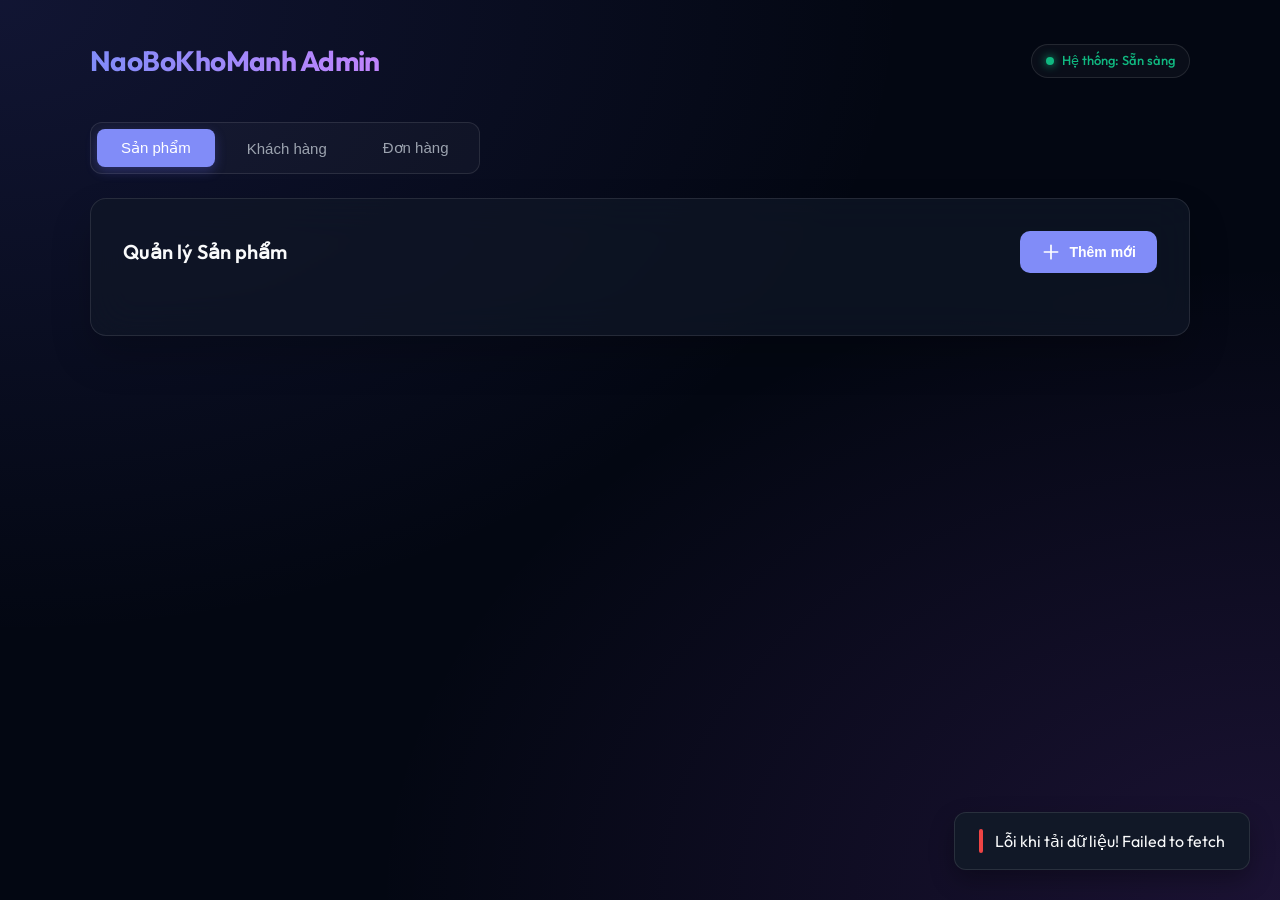
<file: admin/index.html>
<!DOCTYPE html>
<html lang="vi">
<head>
    <meta charset="UTF-8">
    <meta name="viewport" content="width=device-width, initial-scale=1.0">
    <title>Admin Dashboard | NaoBoKhoManh</title>
    <link href="https://fonts.googleapis.com/css2?family=Outfit:wght@300;400;500;600;700&display=swap" rel="stylesheet">
    <style>
        :root {
            --primary: #818cf8;
            --primary-hover: #6366f1;
            --bg: #030712;
            --surface: rgba(17, 24, 39, 0.7);
            --border: rgba(255, 255, 255, 0.1);
            --text: #f9fafb;
            --text-muted: #9ca3af;
            --success: #10b981;
            --warning: #f59e0b;
            --danger: #ef4444;
            --glass: rgba(255, 255, 255, 0.03);
        }

        * {
            margin: 0;
            padding: 0;
            box-sizing: border-box;
        }

        body {
            font-family: 'Outfit', sans-serif;
            background-color: var(--bg);
            background-image: 
                radial-gradient(at 0% 0%, rgba(99, 102, 241, 0.15) 0px, transparent 50%),
                radial-gradient(at 100% 100%, rgba(168, 85, 247, 0.15) 0px, transparent 50%);
            color: var(--text);
            min-height: 100vh;
            padding: 40px 20px;
            line-height: 1.5;
        }

        .container {
            max-width: 1100px;
            margin: 0 auto;
        }

        /* Header */
        header {
            display: flex;
            justify-content: space-between;
            align-items: center;
            margin-bottom: 40px;
        }

        h1 {
            font-size: 28px;
            font-weight: 700;
            letter-spacing: -0.02em;
            background: linear-gradient(to right, #818cf8, #c084fc);
            -webkit-background-clip: text;
            -webkit-text-fill-color: transparent;
        }

        .status-badge {
            display: flex;
            align-items: center;
            gap: 8px;
            padding: 6px 14px;
            background: var(--glass);
            border: 1px solid var(--border);
            border-radius: 20px;
            font-size: 13px;
            color: var(--success);
            font-weight: 500;
        }

        .status-dot {
            width: 8px;
            height: 8px;
            background: var(--success);
            border-radius: 50%;
            box-shadow: 0 0 10px var(--success);
        }

        /* Tabs */
        .tabs {
            display: flex;
            gap: 8px;
            background: var(--glass);
            padding: 6px;
            border-radius: 12px;
            border: 1px solid var(--border);
            margin-bottom: 24px;
            width: fit-content;
        }

        .tab-btn {
            background: transparent;
            border: none;
            color: var(--text-muted);
            padding: 10px 24px;
            cursor: pointer;
            font-size: 15px;
            font-weight: 500;
            border-radius: 8px;
            transition: all 0.3s cubic-bezier(0.4, 0, 0.2, 1);
        }

        .tab-btn:hover {
            color: var(--text);
            background: rgba(255, 255, 255, 0.05);
        }

        .tab-btn.active {
            background: var(--primary);
            color: white;
            box-shadow: 0 4px 12px rgba(99, 102, 241, 0.3);
        }

        /* Card & Table */
        .card {
            background: var(--surface);
            backdrop-filter: blur(20px);
            border: 1px solid var(--border);
            border-radius: 16px;
            padding: 32px;
            box-shadow: 0 20px 40px rgba(0, 0, 0, 0.2);
        }

        .card-header {
            display: flex;
            justify-content: space-between;
            align-items: center;
            margin-bottom: 30px;
        }

        .card-title {
            font-size: 20px;
            font-weight: 600;
        }

        .btn {
            display: inline-flex;
            align-items: center;
            justify-content: center;
            padding: 10px 20px;
            border-radius: 10px;
            font-weight: 600;
            font-size: 14px;
            cursor: pointer;
            transition: all 0.2s;
            border: 1px solid transparent;
            gap: 8px;
        }

        .btn-primary {
            background: var(--primary);
            color: white;
        }

        .btn-primary:hover {
            background: var(--primary-hover);
            transform: translateY(-1px);
            box-shadow: 0 4px 15px rgba(99, 102, 241, 0.4);
        }

        .btn-secondary {
            background: var(--glass);
            border-color: var(--border);
            color: var(--text);
        }

        .btn-secondary:hover {
            background: rgba(255, 255, 255, 0.1);
        }

        .btn-danger {
            background: rgba(239, 68, 68, 0.1);
            color: var(--danger);
            border-color: rgba(239, 68, 68, 0.2);
        }

        .btn-danger:hover {
            background: var(--danger);
            color: white;
        }

        table {
            width: 100%;
            border-collapse: collapse;
        }

        th {
            text-align: left;
            padding: 16px;
            color: var(--text-muted);
            font-size: 12px;
            text-transform: uppercase;
            letter-spacing: 0.1em;
            border-bottom: 1px solid var(--border);
            font-weight: 600;
        }

        td {
            padding: 20px 16px;
            border-bottom: 1px solid rgba(255, 255, 255, 0.03);
            font-size: 15px;
        }

        tr:last-child td {
            border-bottom: none;
        }

        tr:hover td {
            background: rgba(255, 255, 255, 0.01);
        }

        .tag {
            padding: 4px 10px;
            border-radius: 6px;
            font-size: 12px;
            font-weight: 600;
            text-transform: uppercase;
        }

        .tag-success { background: rgba(16, 185, 129, 0.1); color: var(--success); }
        .tag-pending { background: rgba(245, 158, 11, 0.1); color: var(--warning); }
        .tag-danger { background: rgba(239, 68, 68, 0.1); color: var(--danger); }

        .price { font-weight: 600; color: #cbd5e1; }
        .quantity-badge {
            display: inline-flex;
            align-items: center;
            justify-content: center;
            min-width: 28px;
            height: 28px;
            border-radius: 6px;
            font-size: 13px;
            font-weight: 700;
        }
        .qty-high { background: rgba(16, 185, 129, 0.1); color: var(--success); }
        .qty-low { background: rgba(239, 68, 68, 0.1); color: var(--danger); animation: pulse 2s infinite; }

        @keyframes pulse {
            0% { opacity: 1; }
            50% { opacity: 0.6; }
            100% { opacity: 1; }
        }

        /* Modal */
        .modal {
            display: none;
            position: fixed;
            inset: 0;
            background: rgba(0, 0, 0, 0.8);
            backdrop-filter: blur(8px);
            align-items: center;
            justify-content: center;
            z-index: 1000;
            opacity: 0;
            transition: opacity 0.3s;
        }

        .modal.show {
            display: flex;
            opacity: 1;
        }

        .modal-content {
            background: #111827;
            border: 1px solid var(--border);
            border-radius: 20px;
            padding: 32px;
            width: 100%;
            max-width: 500px;
            transform: scale(0.9);
            transition: transform 0.3s cubic-bezier(0.34, 1.56, 0.64, 1);
            box-shadow: 0 25px 50px -12px rgba(0, 0, 0, 0.5);
        }

        .modal.show .modal-content {
            transform: scale(1);
        }

        .modal-header {
            margin-bottom: 24px;
        }

        .modal-title {
            font-size: 22px;
            font-weight: 700;
        }

        .form-group {
            margin-bottom: 18px;
        }

        label {
            display: block;
            margin-bottom: 8px;
            font-size: 14px;
            font-weight: 500;
            color: var(--text-muted);
        }

        input, select, textarea {
            width: 100%;
            padding: 12px 16px;
            background: #030712;
            border: 1px solid var(--border);
            border-radius: 10px;
            color: white;
            font-family: inherit;
            font-size: 15px;
            transition: all 0.2s;
        }

        input:focus, select:focus, textarea:focus {
            outline: none;
            border-color: var(--primary);
            box-shadow: 0 0 0 3px rgba(99, 102, 241, 0.1);
        }

        /* Toast */
        .toast-container {
            position: fixed;
            bottom: 30px;
            right: 30px;
            z-index: 2000;
        }

        .toast {
            background: #111827;
            border: 1px solid var(--border);
            padding: 16px 24px;
            border-radius: 12px;
            box-shadow: 0 10px 25px rgba(0,0,0,0.3);
            margin-top: 10px;
            display: flex;
            align-items: center;
            gap: 12px;
            animation: slideIn 0.3s forwards;
        }

        @keyframes slideIn {
            from { transform: translateX(100%); opacity: 0; }
            to { transform: translateX(0); opacity: 1; }
        }
    </style>
</head>
<body>
    <div class="container">
        <header>
            <h1>NaoBoKhoManh Admin</h1>
            <div class="status-badge">
                <span class="status-dot"></span>
                Hệ thống: Sẵn sàng
            </div>
        </header>

        <div class="tabs">
            <button class="tab-btn active" onclick="switchTab('products', event)">Sản phẩm</button>
            <button class="tab-btn" onclick="switchTab('customers', event)">Khách hàng</button>
            <button class="tab-btn" onclick="switchTab('orders', event)">Đơn hàng</button>
        </div>

        <div class="card">
            <div class="card-header">
                <h2 class="card-title" id="tabTitle">Quản lý Sản phẩm</h2>
                <div style="display: flex; gap: 8px;">
                    <button class="btn btn-secondary" id="syncBtn" style="display: none;" onclick="syncGSheet()">
                        <svg width="20" height="20" fill="none" stroke="currentColor" viewBox="0 0 24 24"><path stroke-linecap="round" stroke-linejoin="round" stroke-width="2" d="M4 4v5h.582m15.356 2A8.001 8.001 0 004.582 9m0 0H9m11 11v-5h-.581m0 0a8.003 8.003 0 01-15.357-2m15.357 2H15"></path></svg>
                        Đồng bộ Sheets
                    </button>
                    <button class="btn btn-primary" onclick="showModal()">
                        <svg width="20" height="20" fill="none" stroke="currentColor" viewBox="0 0 24 24"><path stroke-linecap="round" stroke-linejoin="round" stroke-width="2" d="M12 4v16m8-8H4"></path></svg>
                        Thêm mới
                    </button>
                </div>
            </div>
            
            <div style="overflow-x: auto;">
                <table id="dataTable">
                    <thead id="tableHead"></thead>
                    <tbody id="tableBody"></tbody>
                </table>
            </div>
        </div>
    </div>

    <!-- Modal Form -->
    <div class="modal" id="formModal">
        <div class="modal-content">
            <div class="modal-header">
                <h3 class="modal-title" id="modalTitle">Thêm Sản phẩm</h3>
            </div>
            <form id="dataForm">
                <div id="formFields"></div>
                <div style="display: flex; gap: 12px; margin-top: 32px;">
                    <button type="submit" class="btn btn-primary" style="flex: 2">Lưu thông tin</button>
                    <button type="button" class="btn btn-secondary" onclick="hideModal()" style="flex: 1">Hủy</button>
                </div>
            </form>
        </div>
    </div>

    <div class="toast-container" id="toastContainer"></div>

    <script src="../config.js"></script>
    <script>
        let currentTab = 'products';
        let items = [];

        async function fetchData() {
            try {
                const res = await fetch(window.APP_CONFIG.API_BASE_URL + `/api/${currentTab}`);
                if (!res.ok) throw new Error(`HTTP Error ${res.status}`);
                items = await res.json();
                renderTable();
            } catch (err) { 
                console.error('Fetch error:', err);
                showToast('Lỗi khi tải dữ liệu! ' + err.message, 'danger');
            }
        }

        function switchTab(tab, e) {
            currentTab = tab;
            document.querySelectorAll('.tab-btn').forEach(b => b.classList.remove('active'));
            if (e && e.target) e.target.classList.add('active');
            
            const titles = {
                'products': 'Quản lý Sản phẩm',
                'customers': 'Danh sách Khách hàng',
                'orders': 'Lịch sử Đơn hàng'
            };
            document.getElementById('tabTitle').innerText = titles[tab];
            document.getElementById('syncBtn').style.display = tab === 'customers' ? 'inline-flex' : 'none';
            fetchData();
        }

        function renderTable() {
            const thead = document.getElementById('tableHead');
            const tbody = document.getElementById('tableBody');
            tbody.innerHTML = '';

            if (currentTab === 'products') {
                thead.innerHTML = `<tr><th>Tên sản phẩm</th><th>Đơn giá</th><th>Số lượng kho</th><th>Hành động</th></tr>`;
                items.forEach(item => {
                    tbody.innerHTML += `<tr>
                        <td style="font-weight: 500">${item.name}</td>
                        <td class="price">${item.price.toLocaleString()}đ</td>
                        <td>
                            <span class="quantity-badge ${item.quantity < 10 ? 'qty-low' : 'qty-high'}">${item.quantity}</span>
                        </td>
                        <td>
                            <div style="display: flex; gap: 8px">
                                <button class="btn btn-secondary" onclick="editItem(${item.id})">Sửa</button>
                                <button class="btn btn-danger" onclick="deleteItem(${item.id})">Xóa</button>
                            </div>
                        </td>
                    </tr>`;
                });
            } else if (currentTab === 'customers') {
                thead.innerHTML = `<tr><th>Khách hàng</th><th>SĐT</th><th>Email</th><th>Thông tin thêm</th><th>Hành động</th></tr>`;
                items.forEach(item => {
                    tbody.innerHTML += `<tr>
                        <td>
                            <div style="font-weight: 600">${item.name}</div>
                            <div style="font-size: 13px; color: var(--text-muted)">ID: #${item.id}</div>
                        </td>
                        <td>${item.phone}</td>
                        <td style="font-size: 14px; color: var(--text-muted)">${item.email || '-'}</td>
                        <td><div style="max-width: 200px; white-space: nowrap; overflow: hidden; text-overflow: ellipsis; color: var(--text-muted)">${item.notes || '-'}</div></td>
                        <td>
                            <div style="display: flex; gap: 8px">
                                <button class="btn btn-secondary" onclick="editItem(${item.id})">Sửa</button>
                                <button class="btn btn-danger" onclick="deleteItem(${item.id})">Xóa</button>
                            </div>
                        </td>
                    </tr>`;
                });
            } else if (currentTab === 'orders') {
                thead.innerHTML = `<tr><th>ID</th><th>Khách hàng</th><th>Sản phẩm</th><th>Tổng tiền</th><th>Trạng thái</th><th>Hành động</th></tr>`;
                items.forEach(item => {
                    const statusText = (item.status || 'pending').toUpperCase();
                    const statusClass = (statusText === 'SUCCESS' || statusText === 'CONFIRMED') ? 'tag-success' : (statusText === 'PENDING' ? 'tag-pending' : 'tag-danger');
                    tbody.innerHTML += `<tr>
                        <td style="color: var(--text-muted)">#${item.id}</td>
                        <td style="font-weight: 600">${item.customer_name || 'Khách lạ'}</td>
                        <td>${item.product_name || 'SP đã xóa'}</td>
                        <td class="price">${(item.amount || 0).toLocaleString()}đ</td>
                        <td><span class="tag ${statusClass}">${statusText}</span></td>
                        <td>
                            <div style="display: flex; gap: 8px">
                                <button class="btn btn-secondary" onclick="editItem(${item.id})">Sửa</button>
                                <button class="btn btn-danger" onclick="deleteItem(${item.id})">Xóa</button>
                            </div>
                        </td>
                    </tr>`;
                });
            }
        }

        async function showModal(id = null) {
            const fields = document.getElementById('formFields');
            const modalTitle = document.getElementById('modalTitle');
            const form = document.getElementById('dataForm');
            const modal = document.getElementById('formModal');
            
            form.reset();
            form.dataset.id = id || '';
            const item = id ? items.find(i => i.id === id) : {};

            if (currentTab === 'products') {
                modalTitle.innerText = id ? 'Chỉnh sửa Sản phẩm' : 'Thêm Sản phẩm';
                fields.innerHTML = `
                    <div class="form-group"><label>Tên sản phẩm</label><input name="name" value="${item.name || ''}" required placeholder="Nhập tên sản phẩm..."></div>
                    <div class="form-group"><label>Đơn giá (VNĐ)</label><input type="number" name="price" value="${item.price || ''}" required></div>
                    <div class="form-group"><label>Số lượng kho</label><input type="number" name="quantity" value="${item.quantity || ''}" required></div>
                    <div class="form-group"><label>Mô tả ngắn</label><textarea name="description" rows="3">${item.description || ''}</textarea></div>
                `;
            } else if (currentTab === 'customers') {
                modalTitle.innerText = id ? 'Chỉnh sửa Khách hàng' : 'Thêm Khách hàng';
                fields.innerHTML = `
                    <div class="form-group"><label>Họ và tên</label><input name="name" value="${item.name || ''}" required></div>
                    <div class="form-group"><label>Số điện thoại</label><input name="phone" value="${item.phone || ''}" required></div>
                    <div class="form-group"><label>Zalo (Tùy chọn)</label><input name="zalo" value="${item.zalo || ''}"></div>
                    <div class="form-group"><label>Email</label><input type="email" name="email" value="${item.email || ''}"></div>
                    <div class="form-group"><label>Ghi chú khách hàng</label><textarea name="notes" rows="3">${item.notes || ''}</textarea></div>
                `;
            } else if (currentTab === 'orders') {
                modalTitle.innerText = id ? 'Cập nhật Đơn hàng' : 'Tạo Đơn hàng mới';
                
                if (id) {
                    // Edit mode - only status and notes
                    fields.innerHTML = `
                        <div class="form-group"><label>Trạng thái đơn hàng</label>
                            <select name="status">
                                <option value="pending" ${item.status === 'pending' ? 'selected' : ''}>Chờ xử lý</option>
                                <option value="confirmed" ${item.status === 'confirmed' ? 'selected' : ''}>Đã xác nhận</option>
                                <option value="cancelled" ${item.status === 'cancelled' ? 'selected' : ''}>Đã hủy</option>
                            </select>
                        </div>
                        <div class="form-group"><label>Ghi chú đơn hàng</label><textarea name="notes" rows="3">${item.notes || ''}</textarea></div>
                    `;
                } else {
                    // Create mode - need to fetch data
                    const [resC, resP] = await Promise.all([fetch(window.APP_CONFIG.API_BASE_URL + '/api/customers'), fetch(window.APP_CONFIG.API_BASE_URL + '/api/products')]);
                    const customers = await resC.json();
                    const products = await resP.json();
                    
                    fields.innerHTML = `
                        <div class="form-group"><label>Chọn Khách hàng</label>
                            <select name="customer_id" required>
                                <option value="">-- Chọn khách hàng --</option>
                                ${customers.map(c => `<option value="${c.id}">${c.name} (${c.phone})</option>`).join('')}
                            </select>
                        </div>
                        <div class="form-group"><label>Chọn Sản phẩm</label>
                            <select name="product_id" id="prodSelect" required onchange="updateOrderPrice(this)">
                                <option value="">-- Chọn sản phẩm --</option>
                                ${products.map(p => `<option value="${p.id}" data-price="${p.price}">[Kho: ${p.quantity}] ${p.name}</option>`).join('')}
                            </select>
                        </div>
                        <div class="form-group"><label>Tổng tiền thanh toán (VNĐ)</label><input type="number" id="orderAmount" name="amount" required></div>
                        <div class="form-group"><label>Ghi chú</label><textarea name="notes" rows="2"></textarea></div>
                        <div style="background: rgba(129, 140, 248, 0.1); padding: 12px; border-radius: 8px; font-size: 13px; color: var(--primary);">
                            ℹ️ Khi tạo đơn, hệ thống sẽ tự động trừ 1 vào số lượng kho.
                        </div>
                    `;
                }
            }
            
            modal.classList.add('show');
        }

        function updateOrderPrice(select) {
            const price = select.options[select.selectedIndex].dataset.price;
            if (price) document.getElementById('orderAmount').value = price;
        }

        function hideModal() {
            document.getElementById('formModal').classList.remove('show');
        }

        document.getElementById('dataForm').onsubmit = async (e) => {
            e.preventDefault();
            const formData = new FormData(e.target);
            const data = Object.fromEntries(formData.entries());
            if (e.target.dataset.id) data.id = e.target.dataset.id;

            try {
                const res = await fetch(window.APP_CONFIG.API_BASE_URL + `/api/${currentTab}`, {
                    method: 'POST',
                    headers: { 'Content-Type': 'application/json' },
                    body: JSON.stringify(data)
                });
                
                let result;
                try { 
                    result = await res.json();
                } catch(e) {
                    throw new Error('Server không trả về JSON hợp lệ');
                }

                if (res.ok && result.success) {
                    showToast(e.target.dataset.id ? 'Đã cập nhật thành công!' : 'Đã thêm thành công!', 'success');
                    hideModal();
                    fetchData();
                } else {
                    const errorMsg = result.error || 'Thao tác thất bại!';
                    showToast('Lỗi: ' + errorMsg, 'danger');
                }
            } catch (err) {
                console.error('Save error:', err);
                showToast('Lỗi kết nối máy chủ! ' + err.message, 'danger');
            }
        };

        async function deleteItem(id) {
            if (!confirm('Bạn có chắc chắn muốn xóa mục này?')) return;
            try {
                const res = await fetch(window.APP_CONFIG.API_BASE_URL + '/api/delete', {
                    method: 'POST',
                    headers: { 'Content-Type': 'application/json' },
                    body: JSON.stringify({ table: currentTab, id: id })
                });
                const result = await res.json();
                if (res.ok && result.success) {
                    showToast('Đã xóa dữ liệu thành công.', 'success');
                    fetchData();
                } else {
                    showToast(result.error || 'Lỗi khi xóa dữ liệu!', 'danger');
                }
            } catch (err) {
                console.error('Delete error:', err);
                showToast('Lỗi kết nối! ' + err.message, 'danger');
            }
        }

        function editItem(id) { showModal(id); }

        function showToast(msg, type) {
            const container = document.getElementById('toastContainer');
            const toast = document.createElement('div');
            toast.className = 'toast';
            const color = type === 'success' ? 'var(--success)' : 'var(--danger)';
            toast.innerHTML = `
                <div style="width: 4px; height: 24px; background: ${color}; border-radius: 2px"></div>
                <div style="flex: 1">${msg}</div>
            `;
            container.appendChild(toast);
            setTimeout(() => {
                toast.style.opacity = '0';
                toast.style.transform = 'translateX(100%)';
                setTimeout(() => toast.remove(), 300);
            }, 3000);
        }

        async function syncGSheet() {
            const btn = document.getElementById('syncBtn');
            const originalText = btn.innerHTML;
            btn.disabled = true;
            btn.innerHTML = 'Đang đồng bộ...';
            
            try {
                const res = await fetch(window.APP_CONFIG.API_BASE_URL + '/api/sync-gsheet');
                const result = await res.json();
                if (result.success) {
                    showToast(result.message, 'success');
                    fetchData();
                } else {
                    showToast(result.error || 'Đồng bộ thất bại!', 'danger');
                }
            } catch (err) {
                showToast('Lỗi kết nối máy chủ!', 'danger');
            } finally {
                btn.disabled = false;
                btn.innerHTML = originalText;
            }
        }

        // Initialize
        fetchData();
    </script>
</body>
</html>
</file>
